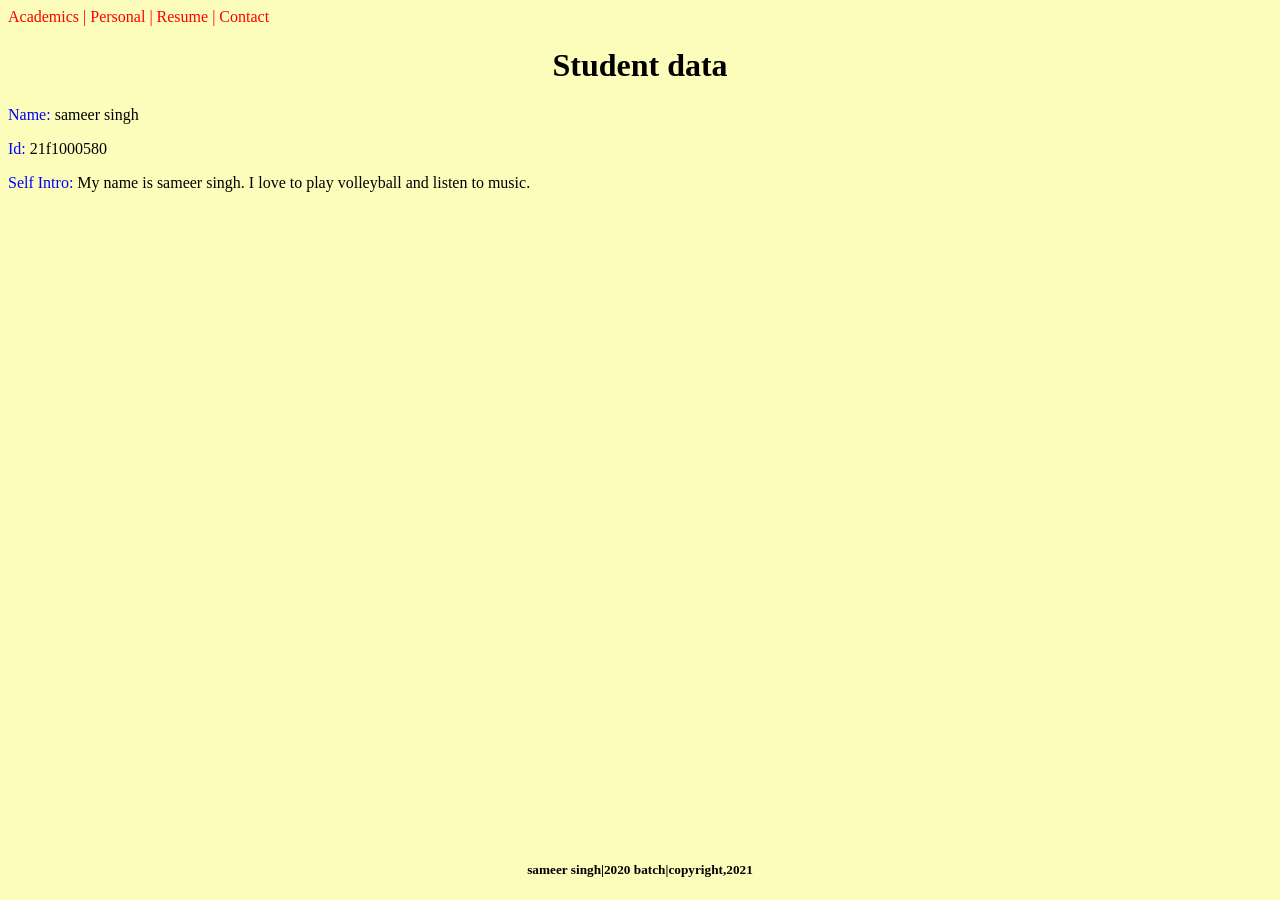
<file: index.html>
<!DOCTYPE html>
<html>
  <head>
    <title> Home page </title>
    <link href="index.css" rel="stylesheet" type="text/css">
  </head>
  <body>
    <div><a href='academics.html'> Academics |</a>
    <a href='personal.html'> Personal |</a>
    <a href='resume.html'> Resume |</a>
    <a href='contact.html'> Contact</a>
    </div>
    <div>
      <h1>Student data</h1>
      <p> <span>Name:</span> sameer singh </p>
      <p> <span>Id:</span> 21f1000580 </p>
      <p> <span>Self Intro:</span> My name is sameer singh. I love to play volleyball and listen to music. </p>
    </div>
    <div>
      <h5> sameer singh|2020 batch|copyright,2021</h5>
    </div>
  </body>
</html>
</file>
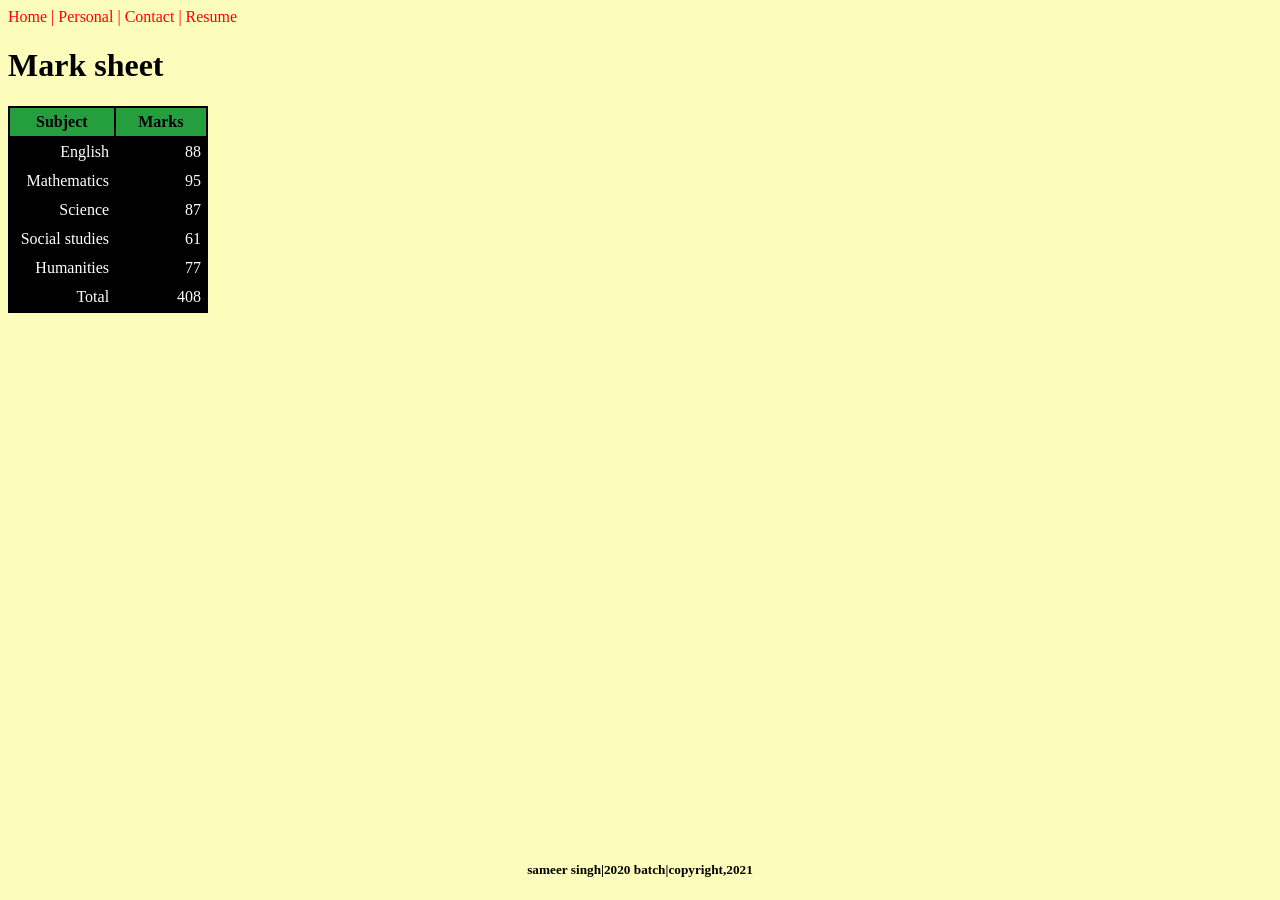
<file: academics.html>
<!DOCTYPE html>
<html>
  <head>
    <title> Academics page </title>
    <link href="academics.css" rel="stylesheet" type="text/css">
  </head>
  <body>
  <div id="header"><a href='index.html'> Home |</a>
    <a href='personal.html'> Personal |</a>
    <a href='contact.html'> Contact |</a>
    <a href='resume.html'> Resume</a>
  </div>
  <div id="main">
    <h1> Mark sheet </h1>
    <table border="1px" cellspacing="0px" cellpadding="0px" width="200px" >
      <tr>
        <th > Subject </th>
        <th > Marks </th>
      </tr>
      <tr>
        <td> English</td>
        <td > 88 </td>
      </tr>
      <tr>
        <td> Mathematics</td>
        <td> 95 </td>
      </tr>
      <tr>
        <td> Science</td>
        <td> 87 </td>
      </tr>
      <tr>
        <td> Social studies</td>
        <td> 61 </td>
      </tr>
      <tr>
        <td> Humanities</td>
        <td> 77 </td>
      </tr>
      <tr>
        <td> Total</td>
        <td> 408 </td>
      </tr>
    </table>   
  </div>
  <div id="footer">
      <h5> sameer singh|2020 batch|copyright,2021</h5>
  </div>
  </body>
</html>
</file>
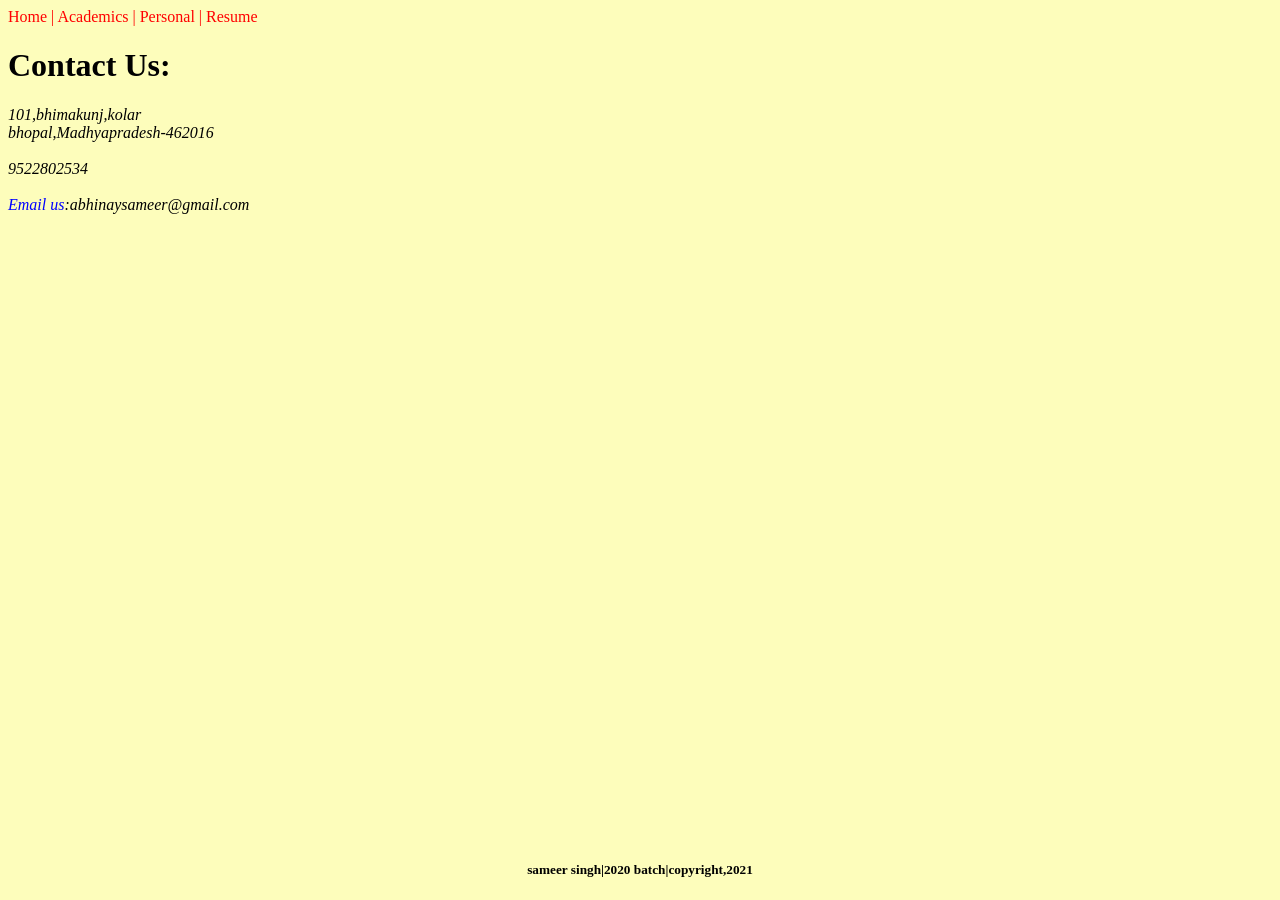
<file: contact.html>
<!DOCTYPE html>
<html>
  <head>
    <title> Contact page</title>
    <link href="contact.css" rel="stylesheet" type="text/css">
  </head>
  <body>
    <div>
    <a href='index.html'> Home |</a>
    <a href='academics.html'> Academics |</a>
    <a href='personal.html'> Personal |</a>
    <a href='resume.html'> Resume</a>
    </div>
    <div>
      <h1> Contact Us:</h1>
      <address> 101,bhimakunj,kolar<br/>bhopal,Madhyapradesh-462016<br/><br/>9522802534<br/><br/><span>Email us</span>:abhinaysameer@gmail.com</address>
    </div>
    <div>
      <h5> sameer singh|2020 batch|copyright,2021</h5>
    </div>
  </body> 
</html>
</file>
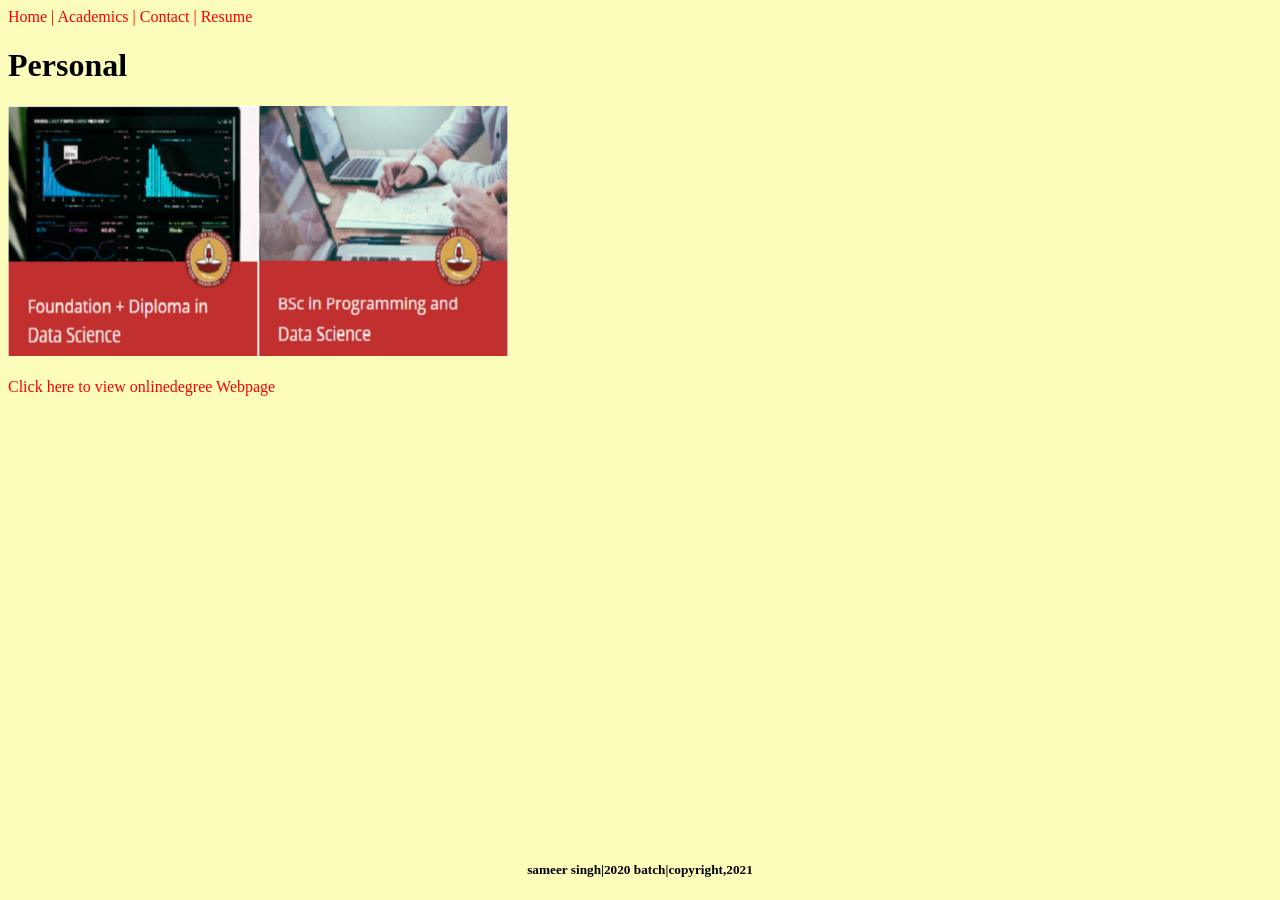
<file: personal.html>
<!DOCTYPE html>
<html>
  <head>
    <title> Personal page </title>
    <link href="personal.css" rel="stylesheet" type="text/css">
  </head>
  <body>
    <div>
    <a href='index.html'> Home |</a>
    <a href='academics.html'> Academics |</a>
    <a href='contact.html'> Contact |</a>
    <a href='resume.html'> Resume</a>
    </div>
    <div>
      <h1> Personal </h1>
      <image src="image1.jpg" height="250" width="250"><image src="image2.jpg" height="250" width="250"><br/><br/>
      <a href="https://www.onlinedegree.iitm.ac.in/">Click here to view onlinedegree Webpage</a>
    <div>
      <h5> sameer singh|2020 batch|copyright,2021</h5>
    </div>
  </body>
</html>
</file>
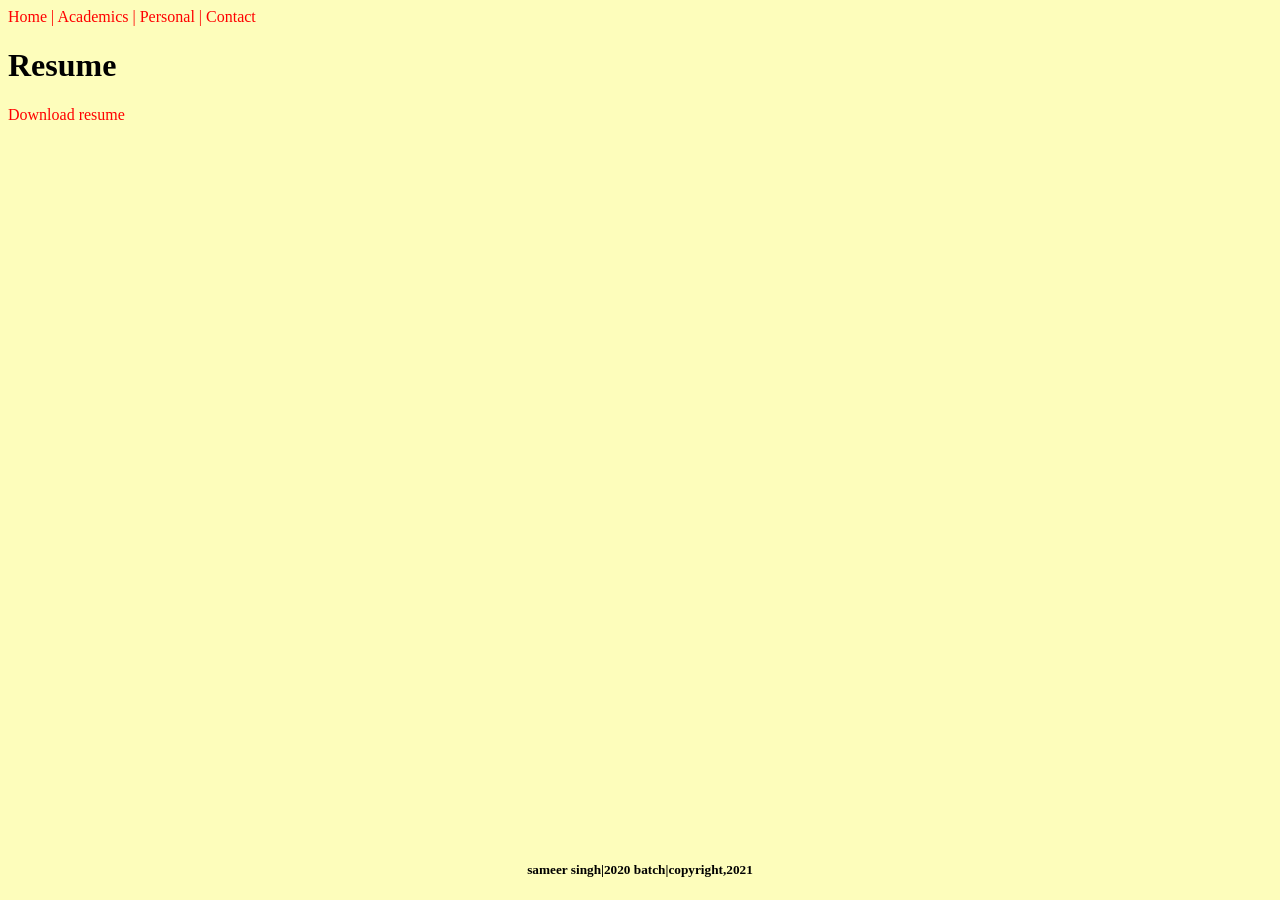
<file: resume.html>
<!DOCTYPE html>
<html>
  <head>
    <title> Resume page </title>
    <link href="resume.css" rel="stylesheet" type="text/css">
  </head>
  <body>
    <div>
    <a href='index.html'> Home |</a>  
    <a href='academics.html'> Academics |</a>
    <a href='personal.html'> Personal |</a>
    <a href='contact.html'> Contact</a>
    </div>
    <div>
    <h1> Resume </h1>
    <a href='myResume.pdf' download> Download resume </a>
    </div>
    <div>
      <h5>sameer singh|2020 batch|copyright,2021<h5>
    </div>
  </body>
</html>
</file>
<file: index.css>
body{
  background-color:#fdfdbb;
}

h1{
  text-align:center;
}

a{
  color:#ff0000;
  text-decoration:none;
}

h5{
  position:absolute;
  bottom:0;
  text-align:center;
  left:10px;
  right:10px;  
}

span{
  color:#0000ff;
}
</file>
<file: academics.css>
body{
  background-color:#fdfdbb;
}

a{
  color:#ff0000;
  text-decoration:none;
}

table{
  border:2px solid black;
  text-align:right;
  border-collapse:collapse;
}
th{
  border:2px solid black;
  padding:5px;
  text-align:center;
  width:100px;
  background-color:#259e3f;

}
td{
  background-color:#000000;
  color:#ffffff;
  padding:5px;
}

h5{
  position:absolute;
  bottom:0;
  text-align:center;
  left:10px;
  right:10px;  
}
</file>
<file: contact.css>
body{
  background-color:#fdfdbb;
}

a{
  color:#ff0000;
  text-decoration:none;
}

h5{
  position:absolute;
  bottom:0;
  text-align:center;
  left:10px;
  right:10px;  
}

span{
  color:#0000ff;
}
</file>
<file: personal.css>
body{
  background-color:#fdfdbb;
}

a{
  color:#ff0000;
  text-decoration:none;
}

h5{
  position:absolute;
  bottom:0;
  text-align:center;
  left:10px;
  right:10px;  
}
</file>
<file: resume.css>
body{
  background-color:#fdfdbb;
}

a{
  color:#ff0000;
  text-decoration:none;
}

h5{
  position:absolute;
  bottom:0;
  text-align:center;
  left:10px;
  right:10px;  
}
</file>
